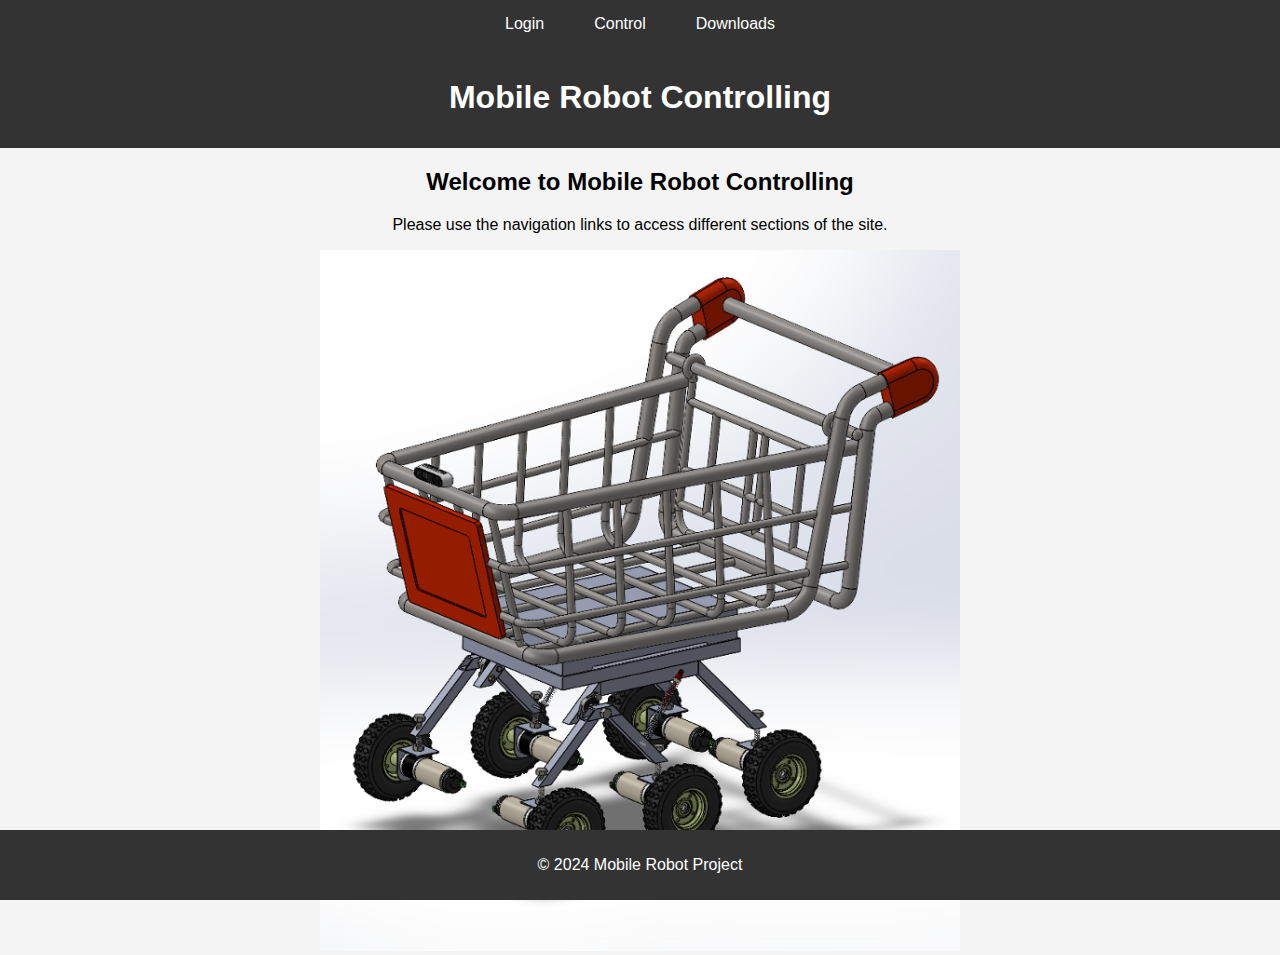
<file: index.html>
<!DOCTYPE html>
<html lang="en">
<head>
    <meta charset="UTF-8">
    <meta name="viewport" content="width=device-width, initial-scale=1.0">
    <title>Mobile Robot Controlling</title>
    <link rel="stylesheet" href="styles.css">
</head>
<body>

    <nav>
        <a href="login.html">Login</a>
        <a href="monitor.html">Control</a>
        <a href="downloads.html">Downloads</a>
    </nav>

    <header>
        <h1>Mobile Robot Controlling</h1>
    </header>

    <main>
        <section class="welcome">
            <h2>Welcome to Mobile Robot Controlling</h2>
            <p>Please use the navigation links to access different sections of the site.</p>
        </section>
        <section class="image">
            <img src="mobile_robot.png" alt="Mobile Robot" style="width: 50%; height: auto; max-width: 100%;">
        </section>
    </main>

    <footer>
        <p>&copy; 2024 Mobile Robot Project</p>
    </footer>

</body>
</html>
</file>
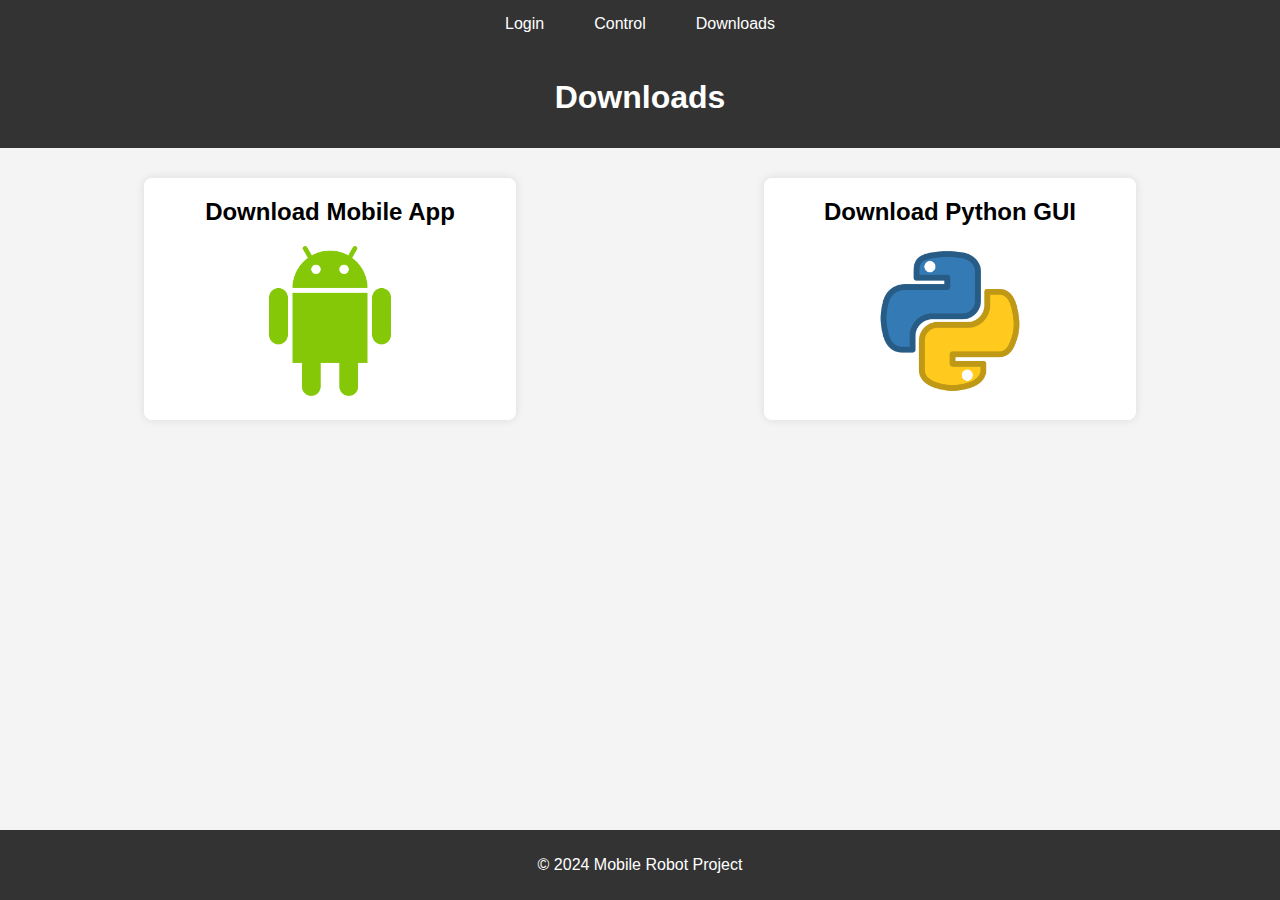
<file: downloads.html>
<!DOCTYPE html>
<html lang="en">
<head>
    <meta charset="UTF-8">
    <meta name="viewport" content="width=device-width, initial-scale=1.0">
    <title>Downloads - Mobile Robot Controlling</title>
    <link rel="stylesheet" href="styles.css">
</head>
<body>

    <nav>
        <a href="index.html">Login</a>
        <a href="monitor.html">Control</a>
        <a href="downloads.html">Downloads</a>
    </nav>

    <header>
        <h1>Downloads</h1>
    </header>

    <main class="container">
        <div class="card">
            <h2>Download Mobile App</h2>
            <a href="download/mobileapp.apk" download="mobileapp.apk"><img src="img/android.png" alt="Download for Android" width="150"></a>
        </div>

        <div class="card">
            <h2>Download Python GUI</h2>
            <a href="download/python_gui.zip" download="python_gui.zip"><img src="img/python.png" alt="Download Python GUI" width="150"></a>
        </div>
    </main>

    <footer>
        <p>&copy; 2024 Mobile Robot Project</p>
    </footer>

</body>
</html>
</file>
<file: styles.css>
body {
    font-family: 'Segoe UI', Tahoma, Geneva, Verdana, sans-serif;
    text-align: center;
    background-color: #f4f4f4;
    margin: 0;
    padding: 0;
}

nav {
    background-color: #333;
    color: white;
    padding: 10px 0;
    display: flex;
    justify-content: center;
}

nav a {
    color: white;
    text-decoration: none;
    margin: 0 15px;
    padding: 5px 10px;
}

nav a:hover {
    background-color: #575757;
    border-radius: 5px;
}

header {
    background-color: #333;
    color: white;
    padding: 10px 0;
}

.container {
    display: flex;
    justify-content: space-around;
    flex-wrap: wrap;
    padding: 20px;
}

.card {
    width: 30%;
    background: white;
    padding: 20px;
    margin: 10px;
    border-radius: 8px;
    box-shadow: 0 0 10px rgba(0, 0, 0, 0.1);
    box-sizing: border-box;
    transition: transform 0.2s, box-shadow 0.2s;
}
.card h2 {
    margin-top: 0;
}
.card label {
    display: block;
    margin: 0.5rem 0 0.2rem;
}

.card input {
    width: 100%;
    padding: 0.5rem;
    margin-bottom: 1rem;
    border: 1px solid #ddd;
    border-radius: 4px;
}

.card:hover {
    transform: scale(1.05);
    box-shadow: 0 0 20px rgba(0, 0, 0, 0.2);
}

.button-group {
    display: flex;
    flex-direction: column;
    align-items: center;
}

.button {
    margin: 10px;
    padding: 15px 20px;
    background-color: #4CAF50;
    color: white;
    border: none;
    cursor: pointer;
    font-size: 16px;
    border-radius: 5px;
    transition: background-color 0.3s, transform 0.2s;
}

.button:hover {
    background-color: #45a049;
    transform: scale(1.1);
}

footer {
    background-color: #333;
    color: white;
    padding: 10px 0;
    position: fixed;
    bottom: 0;
    width: 100%;
}
</file>
